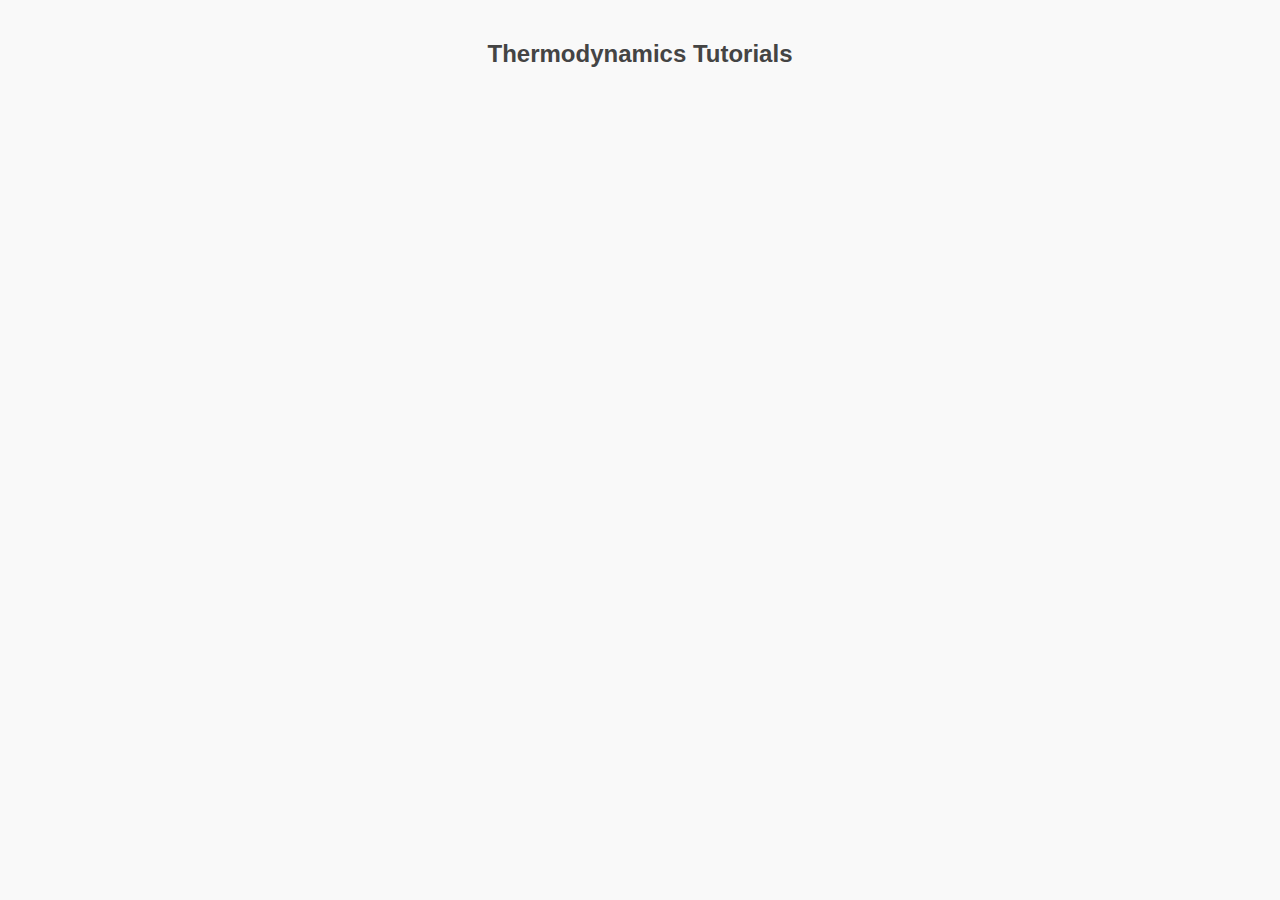
<file: src/front-end/category.html>
<html>
  <head>
    <title>Tutorial List</title>
    <link rel="stylesheet" href="category.css" />
    <script src="https://code.jquery.com/jquery-3.4.0.min.js"></script>
    <link
      rel="stylesheet"
      href="https://cdn.jsdelivr.net/npm/bootstrap@4.6.2/dist/css/bootstrap.min.css"
      integrity="sha384-xOolHFLEh07PJGoPkLv1IbcEPTNtaed2xpHsD9ESMhqIYd0nLMwNLD69Npy4HI+N"
      crossorigin="anonymous"
    />
    <script
      src="https://cdn.jsdelivr.net/npm/bootstrap@4.6.2/dist/js/bootstrap.min.js"
      integrity="sha384-+sLIOodYLS7CIrQpBjl+C7nPvqq+FbNUBDunl/OZv93DB7Ln/533i8e/mZXLi/P+"
      crossorigin="anonymous"
    ></script>
    <script
      src="https://cdn.jsdelivr.net/npm/bootstrap@4.6.2/dist/js/bootstrap.bundle.min.js"
      integrity="sha384-Fy6S3B9q64WdZWQUiU+q4/2Lc9npb8tCaSX9FK7E8HnRr0Jz8D6OP9dO5Vg3Q9ct"
      crossorigin="anonymous"
    ></script>
  </head>
  <body>
    <div class="container">
      <h2 id="type">Thermodynamics Tutorials</h2>
    </div>
    <script src="category.js"></script>
  </body>
</html>
</file>
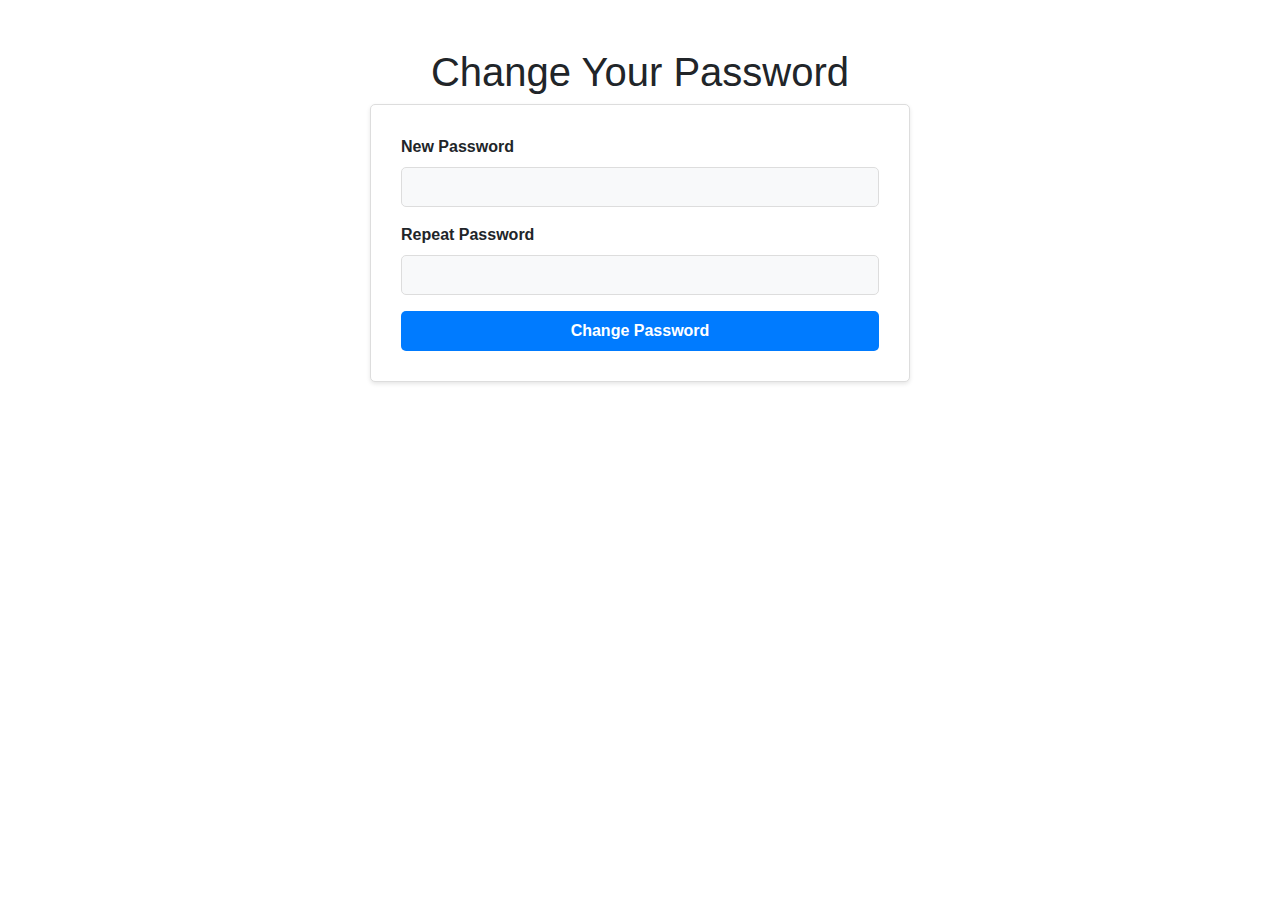
<file: src/front-end/change_password.html>
<!DOCTYPE html>
<html lang="en">
  <head>
    <!-- Required meta tags -->
    <meta charset="utf-8" />
    <meta
      name="viewport"
      content="width=device-width, initial-scale=1, shrink-to-fit=no"
    />
    <link rel="stylesheet" href="change_password.css" />

    <!-- Bootstrap CSS -->
    <link
      rel="stylesheet"
      href="https://stackpath.bootstrapcdn.com/bootstrap/4.5.2/css/bootstrap.min.css"
      integrity="sha384-JcKb8q3iqJ61gNV9KGb8thSsNjpSL0n8PARn9HuZOnIxN0hoP+VmmDGMN5t9UJ0Z"
      crossorigin="anonymous"
    />

    <title>Change Password</title>
  </head>
  <body>
    <div class="container mt-5">
      <div class="row justify-content-center">
        <div class="col-6">
          <h1>Change Your Password</h1>
          <form>
            <div class="form-group">
              <label for="newPassword">New Password</label>
              <input
                type="password"
                class="form-control"
                id="newPassword"
                required
              />
            </div>
            <div class="form-group">
              <label for="repeatPassword">Repeat Password</label>
              <input
                type="password"
                class="form-control"
                id="repeatPassword"
                required
              />
            </div>
            <button type="submit" class="btn btn-primary">
              Change Password
            </button>
          </form>
        </div>
      </div>
    </div>
    <!-- Optional JavaScript -->
    <!-- jQuery first, then Popper.js, then Bootstrap JS -->
    <script
      src="https://code.jquery.com/jquery-3.5.1.slim.min.js"
      integrity="sha384-DfXdz2htPH0lsSSs5nCTpuj/zy4C+OGpamoFVy38MVBnE+IbbVYUew+OrCXaRkfj"
      crossorigin="anonymous"
    ></script>
    <script
      src="https://cdn.jsdelivr.net/npm/@popperjs/core@2.16.0/dist/umd/popper.min.js"
      integrity="sha384-fA23ZRQ3G/J53mElWqVJEGJzU0sTs+SvzG8fXVWP+kJQ1lwFAOkcUOysnlKJC33U"
      crossorigin="anonymous"
    ></script>
    <script
      src="https://stackpath.bootstrapcdn.com/bootstrap/4.5.2/js/bootstrap.min.js"
      integrity="sha384-B4gt1jrGC7Jh4AgTPSdUtOBvfO8shuf57BaghqFfPlYxofvL8/KUEfYiJOMMV+rV"
      crossorigin="anonymous"
    ></script>
  </body>
</html>
</file>
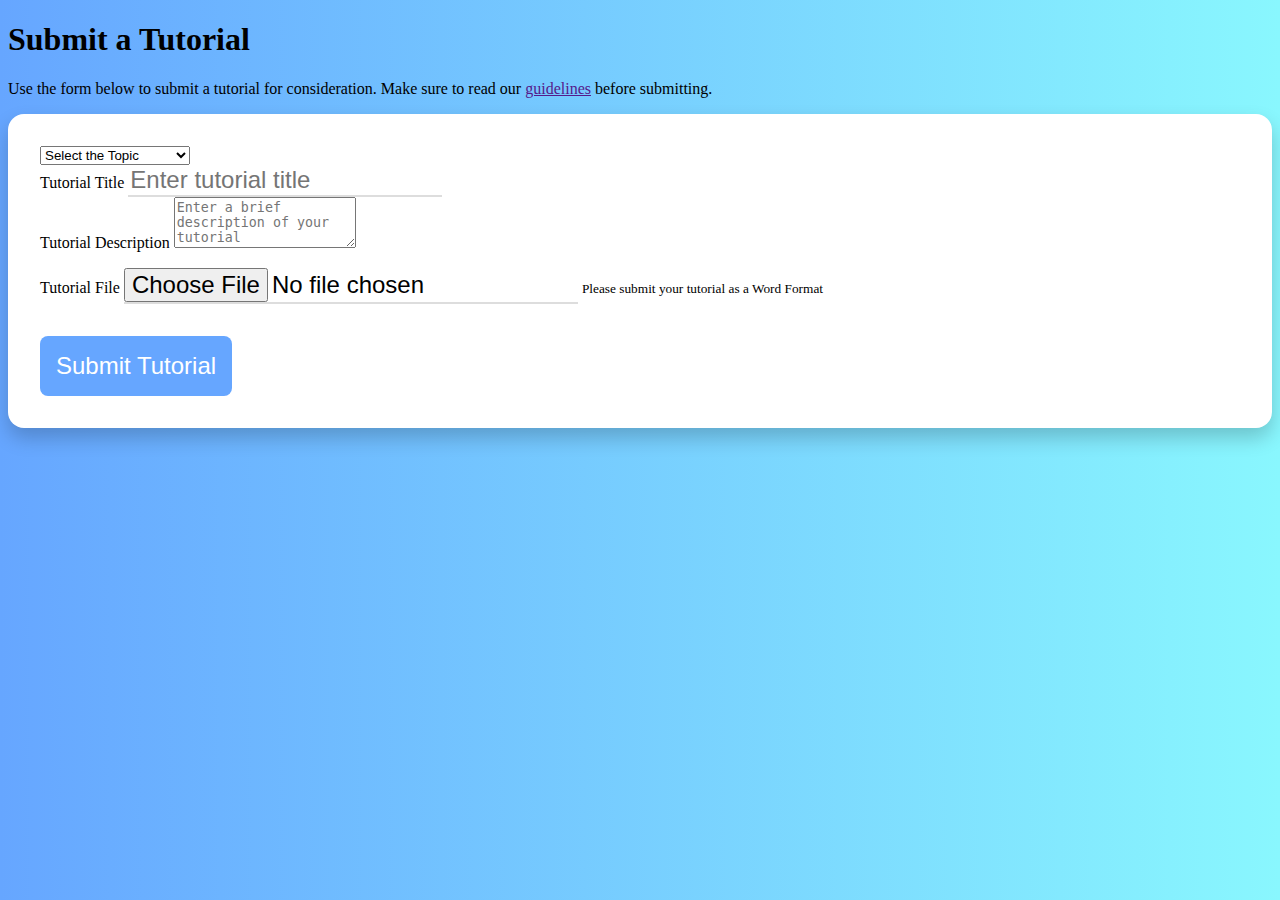
<file: src/front-end/create_post.html>
<!DOCTYPE html>
<html lang="en">
  <head>
    <meta charset="UTF-8" />
    <meta name="viewport" content="width=device-width, initial-scale=1.0" />
    <title>Tutorial Content Creator</title>
    <link rel="stylesheet" href="create_post.css" />
    <script src="https://code.jquery.com/jquery-3.6.0.min.js"></script>
    <link
      rel="stylesheet"
      href="https://cdn.jsdelivr.net/npm/bootstrap@4.6.2/dist/css/bootstrap.min.css"
      integrity="sha384-xOolHFLEh07PJGoPkLv1IbcEPTNtaed2xpHsD9ESMhqIYd0nLMwNLD69Npy4HI+N"
      crossorigin="anonymous"
    />
  </head>
  <body>
    <!-- HTML -->
    <div class="container mt-5">
      <h1>Submit a Tutorial</h1>
      <p>
        Use the form below to submit a tutorial for consideration. Make sure to
        read our <a href="">guidelines</a> before submitting.
      </p>

      <!-- Bootstrap Form -->
      <form id="form1">
        <select id="course">
          <option value="">Select the Topic</option>
          <option value="Thermodynamics">Thermodynamics</option>
          <option value="Fluid Mechanics">Fluid Mechanics</option>
          <option value="Reaction Engineering">Reaction Engineering</option>
          <option value="Chemistry">Chemistry</option>
          <option value="Biotechnology">Biotechnology</option>
          <option value="Material Engineering">Material Engineering</option>
        </select>

        <div class="form-group">
          <label for="tutorial-title">Tutorial Title</label>
          <input
            type="text"
            class="form-control"
            id="tutorial-title"
            placeholder="Enter tutorial title"
          />
          <p id="titleError" style="color: red">
            This title is already taken, Please change the title
          </p>
        </div>
        <div class="form-group">
          <label for="tutorial-description">Tutorial Description</label>
          <textarea
            class="form-control"
            id="tutorial-description"
            rows="3"
            placeholder="Enter a brief description of your tutorial"
          ></textarea>
          <p id="descError" style="color: red"></p>
        </div>
        <div class="form-group">
          <label for="tutorial-file">Tutorial File</label>
          <input
            type="file"
            accept="application/msword,
          application/vnd.openxmlformats-officedocument.wordprocessingml.document"
            class="form-control-file"
            id="tutorial-file"
          />
          <small class="form-text text-muted"
            >Please submit your tutorial as a Word Format</small
          >
        </div>
        <button id="upload" type="submit" class="btn btn-primary">
          Submit Tutorial
        </button>
      </form>
    </div>
    <script src="create_post.js"></script>
  </body>
</html>
</file>
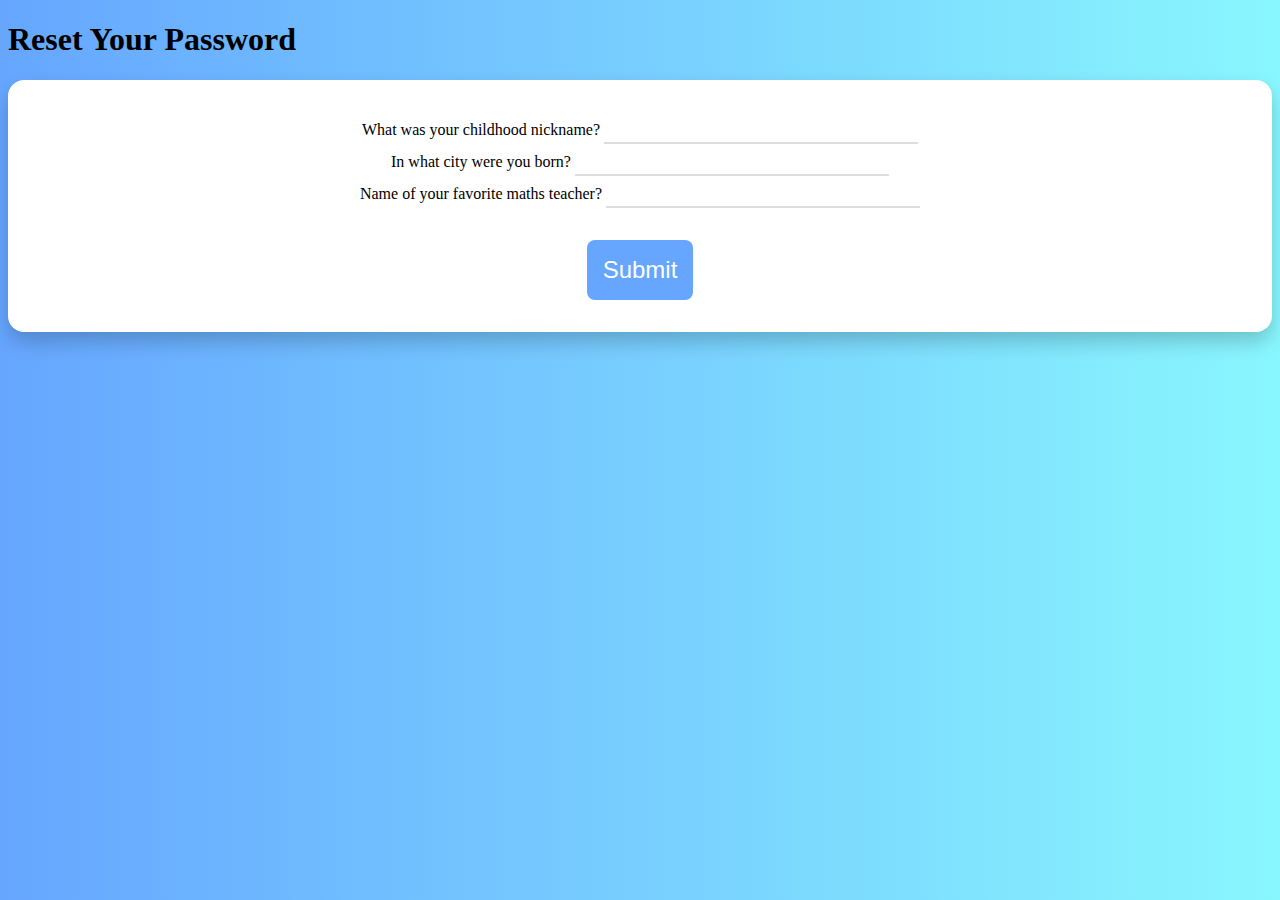
<file: src/front-end/reset.html>
<!DOCTYPE html>
<html lang="en">
  <head>
    <!-- Required meta tags -->
    <meta charset="utf-8" />
    <meta
      name="viewport"
      content="width=device-width, initial-scale=1, shrink-to-fit=no"
    />
    <link rel="stylesheet" href="reset.css" />
    <script src="https://code.jquery.com/jquery-3.4.0.min.js"></script>

    <link
      rel="stylesheet"
      href="https://cdn.jsdelivr.net/npm/bootstrap@4.6.2/dist/css/bootstrap.min.css"
      integrity="sha384-xOolHFLEh07PJGoPkLv1IbcEPTNtaed2xpHsD9ESMhqIYd0nLMwNLD69Npy4HI+N"
      crossorigin="anonymous"
    />
    <script
      src="https://cdn.jsdelivr.net/npm/bootstrap@4.6.2/dist/js/bootstrap.min.js"
      integrity="sha384-+sLIOodYLS7CIrQpBjl+C7nPvqq+FbNUBDunl/OZv93DB7Ln/533i8e/mZXLi/P+"
      crossorigin="anonymous"
    ></script>
    <script
      src="https://cdn.jsdelivr.net/npm/bootstrap@4.6.2/dist/js/bootstrap.bundle.min.js"
      integrity="sha384-Fy6S3B9q64WdZWQUiU+q4/2Lc9npb8tCaSX9FK7E8HnRr0Jz8D6OP9dO5Vg3Q9ct"
      crossorigin="anonymous"
    ></script>

    <title>Password Reset</title>
  </head>
  <body>
    <div class="container mt-5">
      <div class="row justify-content-center">
        <div class="col-6">
          <h1>Reset Your Password</h1>
          <form id="reset">
            <div class="form-group">
              <label for="secretQuestion1"
                >What was your childhood nickname?</label
              >
              <input
                type="text"
                class="form-control"
                id="secretQuestion1"
                required
              />
            </div>
            <div class="form-group">
              <label for="secretQuestion2">In what city were you born?</label>
              <input
                type="text"
                class="form-control"
                id="secretQuestion2"
                required
              />
            </div>
            <div class="form-group">
              <label for="secretQuestion3"
                >Name of your favorite maths teacher?</label
              >
              <input
                type="text"
                class="form-control"
                id="secretQuestion3"
                required
              />
            </div>
            <button id="reset" type="submit" class="btn btn-primary">
              Submit
            </button>
          </form>
        </div>
      </div>
    </div>
    <script src="reset.js"></script>
  </body>
</html>
</file>
<file: src/front-end/category.css>
body {
  font-family: "Arial", sans-serif;
  background-color: #f9f9f9;
}

h2 {
  color: #444444;
  text-align: center;
  margin: 40px 0 20px;
}

.card {
  box-shadow: 0 4px 8px 0 rgba(0, 0, 0, 0.2);
  border-radius: 6px;
  background-color: #ffffff;
  overflow: hidden;
}

.card-body {
  padding: 20px;
}

.card-title {
  font-size: 24px;
  font-weight: bold;
  color: #444444;
}

.card-text {
  font-size: 14px;
  color: #888888;
  margin-bottom: 15px;
}

.btn {
  border: none;
  outline: none;
  padding: 10px 16px;
  font-size: 16px;
  color: #ffffff;
  background-color: #5cb85c;
  cursor: pointer;
  border-radius: 4px;
}

.btn:hover {
  background-color: #449d44;
}
</file>
<file: src/front-end/change_password.css>
body {
  background-color: #f8f9fa;
  font-family: Arial, sans-serif;
}

.container {
  max-width: 500px;
}

h1 {
  text-align: center;
  margin-bottom: 30px;
}

form {
  background-color: #ffffff;
  border: 1px solid #dddddd;
  border-radius: 5px;
  padding: 30px;
  box-shadow: 0 2px 4px rgba(0, 0, 0, 0.1);
}

.form-group {
  margin-bottom: 20px;
}

label {
  font-weight: bold;
}

input[type="password"] {
  background-color: #f8f9fa;
  border: 1px solid #dddddd;
  border-radius: 5px;
  box-sizing: border-box;
  font-size: 14px;
  height: 40px;
  padding: 0 10px;
  width: 100%;
}

button[type="submit"] {
  background-color: #007bff;
  border: 0;
  border-radius: 5px;
  color: #ffffff;
  cursor: pointer;
  font-size: 16px;
  font-weight: bold;
  height: 40px;
  width: 100%;
}

button[type="submit"]:hover {
  background-color: #0069d9;
}
</file>
<file: src/front-end/create_post.css>
body {
  background: linear-gradient(to right, #66a6ff, #89f7fe);
}

form {
  background: white;
  border-radius: 1rem;
  box-shadow: 0 10px 20px rgba(0, 0, 0, 0.2);
  padding: 2rem;
}

input {
  border: 0;
  border-bottom: 2px solid #ddd;
  outline: 0;
  font-size: 1.5rem;
  transition: border 0.3s;
}
input:focus {
  border-bottom: 2px solid #66a6ff;
}

button[type="submit"] {
  background: #66a6ff;
  border: 0;
  border-radius: 0.5rem;
  color: white;
  cursor: pointer;
  font-size: 1.5rem;
  margin-top: 2rem;
  padding: 1rem;
  transition: background 0.3s;
}
button[type="submit"]:hover {
  background: #4d94ff;
}
</file>
